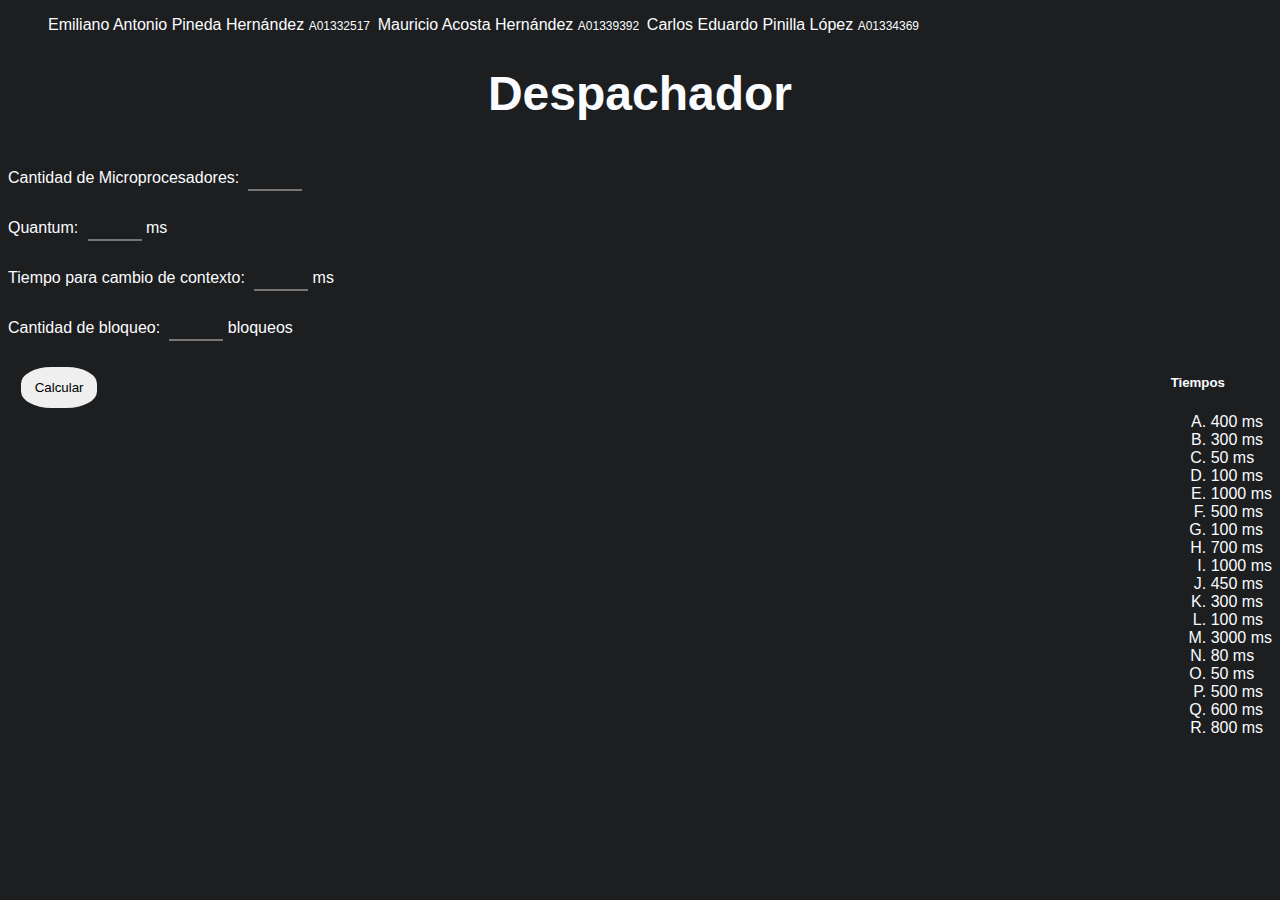
<file: index.html>
<!DOCTYPE html>
<html lang="en">
    <head>
        <meta charset="UTF-8">
        <title>Despachador</title>
        <link href="styles.css" rel="stylesheet" type="text/css"/>

    </head>
    <body>
        <ul>
            <li>Emiliano Antonio Pineda Hernández <span>A01332517</span></li>
            <li>Mauricio Acosta Hernández <span>A01339392</span></li>
            <li>Carlos Eduardo Pinilla López <span>A01334369</span></li>
        </ul>
        <h1>Despachador</h1>
        
        <div class="input">
            <p>Cantidad de Microprocesadores:</p>
            <input type="text" id="cantidadMicros">
        </div>
        <div class="input">
            <p>Quantum:</p>
            <input type="text" id="quantum">
            <p>ms</p>
        </div>
        <div class="input">
            <p>Tiempo para cambio de contexto:</p>
            <input type="text" id="TCC">
            <p>ms</p>
        </div>
        <div class="input">
            <p>Cantidad de bloqueo:</p>
            <input type="text" id="TB">
            <p>bloqueos</p>
        </div>
        <div class="datos">
            <h5>Tiempos</h5>
            <ol type="A">
                <li>400 ms</li>
                <li>300 ms</li>
                <li>50 ms</li>
                <li>100 ms</li>
                <li>1000 ms</li>
                <li>500 ms</li>
                <li>100 ms</li>
                <li>700 ms</li>
                <li>1000 ms</li>
                <li>450 ms</li>
                <li>300 ms</li>
                <li>100 ms</li>
                <li>3000 ms</li>
                <li>80 ms</li>
                <li>50 ms</li>
                <li>500 ms</li>
                <li>600 ms</li>
                <li>800 ms</li>
            </ol>
        </div>
        <input type="button" id="btn" onclick="calcular()" value="Calcular">

        <div id="padre">
            <div id="tablasMicros">

            </div>
        </div>

        <script type="text/javascript" src="Calculos.js">

        </script>
    </body>
</html>
</file>
<file: styles.css>
body{
    background-color: #1d1e1f;
    color: #fafcff;
    font-family: sans-serif;
}

h1{
    text-align: center;
    font-size: 3rem;
}

ul li{
    margin: 0;
    display: inline;
    font-size: 1rem;
    margin-right: 0.2rem;
}

ul li span{
    font-size: 0.75rem;
}

.input p{
    display: inline-block;
}

.input input{
    display: inline-block;
    background-color: #1d1e1f;
    border-top: none;
    border-right: none;
    border-left: none;
    width: 50px;
    margin-left: 0.25em;
}

.input input[type=text]{
    color: #fafcff;
    font-size: 1.2em;
    text-align: center;
}

.input input:focus{
    outline: none;
}

th{
    font-weight: bold;
}

table, th, td {
    border: 1px solid white;
}

th, td {
    padding: 15px;
    text-align: left;
}

#btn{
    margin: 1em;
    padding: 1em;
    border-radius: 40%;
    border: none;
}

#btn:hover{
    color: white;
    background-color: gray;
    cursor: pointer;
}

.datos{
    float: right;
}
</file>
